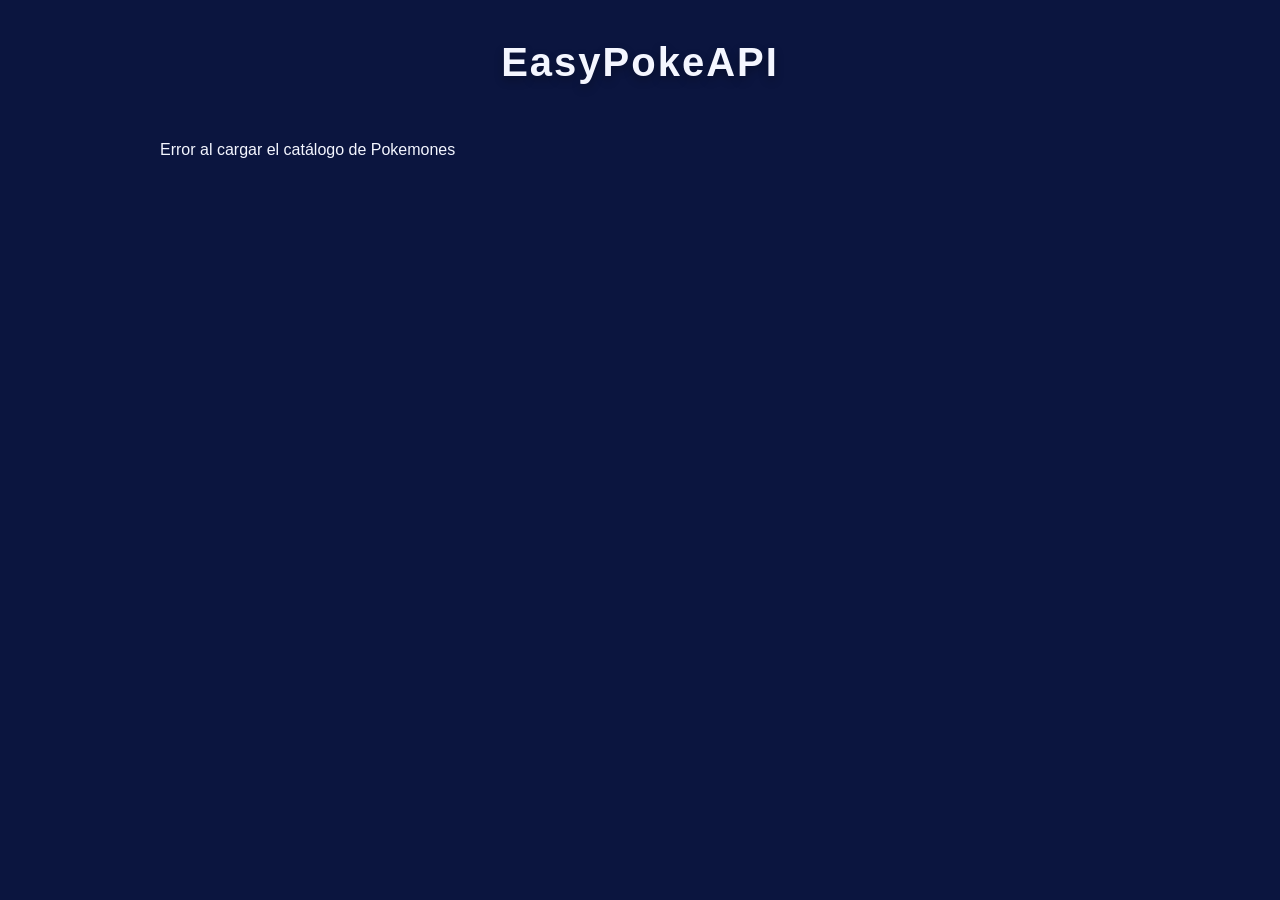
<file: src/main/resources/static/index.html>
<!DOCTYPE html>
<html>
<head>
    <meta charset="UTF-8">
    <meta name="viewport" content="width=device-width, initial-scale=1.0">



    <title>EasyPokeAPI</title>
    
    <link rel="stylesheet" href="css/styles.css">
</head>


<body>  
    <div class="header">
        <h1>EasyPokeAPI</h1>
    </div>

    <div id="pokemon-grid" class="pokemon-grid-container">
    

    </div>

    <div class="footer">


    </div>
    
    <script src="js/main.js"></script>
</body>








</html>
</file>
<file: src/main/resources/static/css/styles.css>
:root {
    --background-color: #0b153f;
    --card-color: #1a285c;       /* Un azul un poco más vibrante para que resalte del fondo */
    --card-hover-color: #23357a; /* Color cuando pasas el mouse por encima */
    --text-color: #F4F6FF;
    --text-secondary: #a0aec0;   /* Color grisáceo sutil para los tipos o datos secundarios */
    --accent-color: #64D8CB;     /* Tu color aqua para bordes y detalles */
    
    /* Colores clásicos para los tipos de Pokémon (puedes añadir más si quieres) */
    --type-grass: #48d0b0;
    --type-poison: #a040a0;
    --type-fire: #fb6c6c;
    --type-water: #76bdfe;
    --type-psychic: #f85888;
    --type-flying: #a890f0;
    --type-default: #718096;
}

/* Estilos Generales y Tipografía */
body {
    background-color: var(--background-color);
    color: var(--text-color);
    font-family: 'Segoe UI', Tahoma, Geneva, Verdana, sans-serif;
    margin: 0;
    padding: 0;
    display: flex;
    flex-direction: column;
    align-items: center;
    min-height: 100vh;
}

/* Encabezado */
.header {
    text-align: center;
    padding: 40px 20px 20px 20px;
    width: 100%;
}

.header h1 {
    font-size: 2.5rem;
    font-weight: 800;
    letter-spacing: 2px;
    color: var(--text-color);
    margin: 0;
    text-shadow: 0 4px 10px rgba(0, 0, 0, 0.3);
}

/* Contenedor del Grid */
.pokemon-grid-container {
    padding: 20px;
    display: grid;
    grid-template-columns: repeat(3, 1fr); /* 3 columnas en pantallas grandes */
    gap: 25px; /* Más separación para que respire el diseño */
    max-width: 1000px;
    width: 100%;
    box-sizing: border-box;
}

/* Tarjeta de cada Pokémon */
.pokemon-item {
    background-color: var(--card-color);
    border: 2px solid transparent; /* Empezamos sin borde visible */
    border-radius: 20px; /* Bordes redondeados modernos */
    padding: 24px;
    text-align: center;
    box-shadow: 0 8px 16px rgba(0, 0, 0, 0.2); /* Sombra suave para dar profundidad */
    transition: transform 0.3s ease, background-color 0.3s ease, border-color 0.3s ease, box-shadow 0.3s ease;
    cursor: pointer;
}

.pokemonId {
    font-family: 'monospace', sans-serif; /* Fuente tipo marcador/pokedex */
    font-weight: bold;
    color: #888888;            /* Color gris sutil */
    font-size: 1.1rem;
    margin-right: 15px;        /* Separa el ID del contenido que pongas a la derecha */
    min-width: 40px;           /* Evita que el número se encoja si es muy largo */
}


/* Efecto al pasar el mouse por encima (Hover) */
.pokemon-item:hover {
    transform: translateY(-8px); /* La tarjeta sube un poco */
    background-color: var(--card-hover-color);
    border-color: var(--accent-color); /* Se ilumina tu color aqua */
    box-shadow: 0 12px 24px rgba(100, 216, 203, 0.2); /* Sombra brillante */
}

/* Ajuste de la Imagen */
.pokemon-item img {
    max-width: 100%;
    height: auto;
    filter: drop-shadow(0px 8px 8px rgba(0, 0, 0, 0.3)); /* Sombra a la silueta del pokemon */
    transition: transform 0.3s ease;
}

.pokemon-item:hover img {
    transform: scale(1.08); /* El Pokémon se agranda ligeramente al hacer hover */
}

/* Texto del Nombre */
.pokemon-name-text {
    font-size: 22px;
    font-weight: 700;
    text-transform: capitalize; /* Convierte 'bulbasaur' en 'Bulbasaur' automáticamente */
    color: var(--text-color);
    margin: 15px 0 8px 0;
}

/* --- Contenedor de Tipos (Badges) --- */
/* Asegúrate de envolver tus textos de tipos en etiquetas <span> en tu JS */
.pokemon-types {
    display: flex;
    justify-content: center;
    gap: 8px;
    flex-wrap: wrap;
    margin-top: 10px;
}

.pokemon-types span {
    font-size: 12px;
    font-weight: 600;
    text-transform: uppercase;
    padding: 4px 12px;
    border-radius: 20px;
    background-color: var(--text-secondary); /* Color por defecto */
    color: #fff;
    box-shadow: 0 2px 4px rgba(0,0,0,0.15);
}

/* Clases dinámicas por si en tu JS añades la clase según el tipo (ej: class="type-fire") */
.pokemon-types span.fire { background-color: var(--type-fire); }
.pokemon-types span.water { background-color: var(--type-water); }
.pokemon-types span.grass { background-color: var(--type-grass); }
.pokemon-types span.poison { background-color: var(--type-poison); }
.pokemon-types span.psychic { background-color: var(--type-psychic); }
.pokemon-types span.flying { background-color: var(--type-flying); }


/* --- Diseño Responsivo (Celulares y Tablets) --- */
@media (max-width: 768px) {
    .pokemon-grid-container {
        grid-template-columns: repeat(2, 1fr); /* 2 columnas en tablets */
        gap: 15px;
    }
    .header h1 { font-size: 2rem; }
}

@media (max-width: 480px) {
    .pokemon-grid-container {
        grid-template-columns: 1fr; /* 1 sola columna en celulares */
    }
}
</file>
